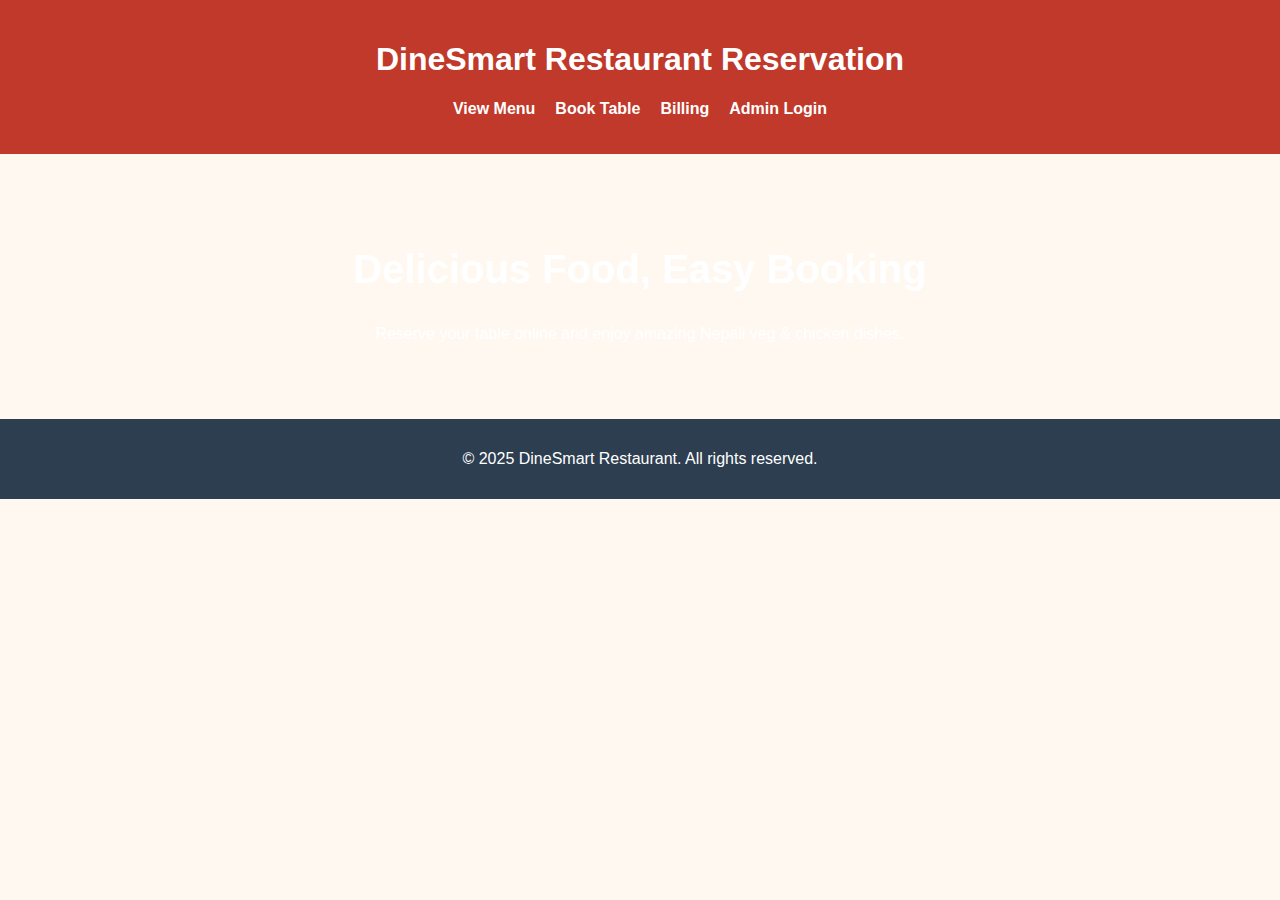
<file: index.html>
<!DOCTYPE html>
<html lang="en">
<head>
  <meta charset="UTF-8">
  <title>DineSmart - Home</title>
  <link rel="stylesheet" href="style.css">
</head>
<body>
  <header>
    <h1>DineSmart Restaurant Reservation</h1>
    <nav>
      <ul>
        <li><a href="viewmenu.html">View Menu</a></li>
        <li><a href="booktable.html">Book Table</a></li>
        <li><a href="billing.html">Billing</a></li>
        <li><a href="admin-login.html">Admin Login</a></li>
      </ul>
    </nav>
  </header>

  <main>
    <section class="hero">
      <h2>Delicious Food, Easy Booking</h2>
      <p>Reserve your table online and enjoy amazing Nepali veg & chicken dishes.</p>

    </section>
  </main>

  <footer>
    <p>&copy; 2025 DineSmart Restaurant. All rights reserved.</p>
  </footer>
</body>
</html>
</file>
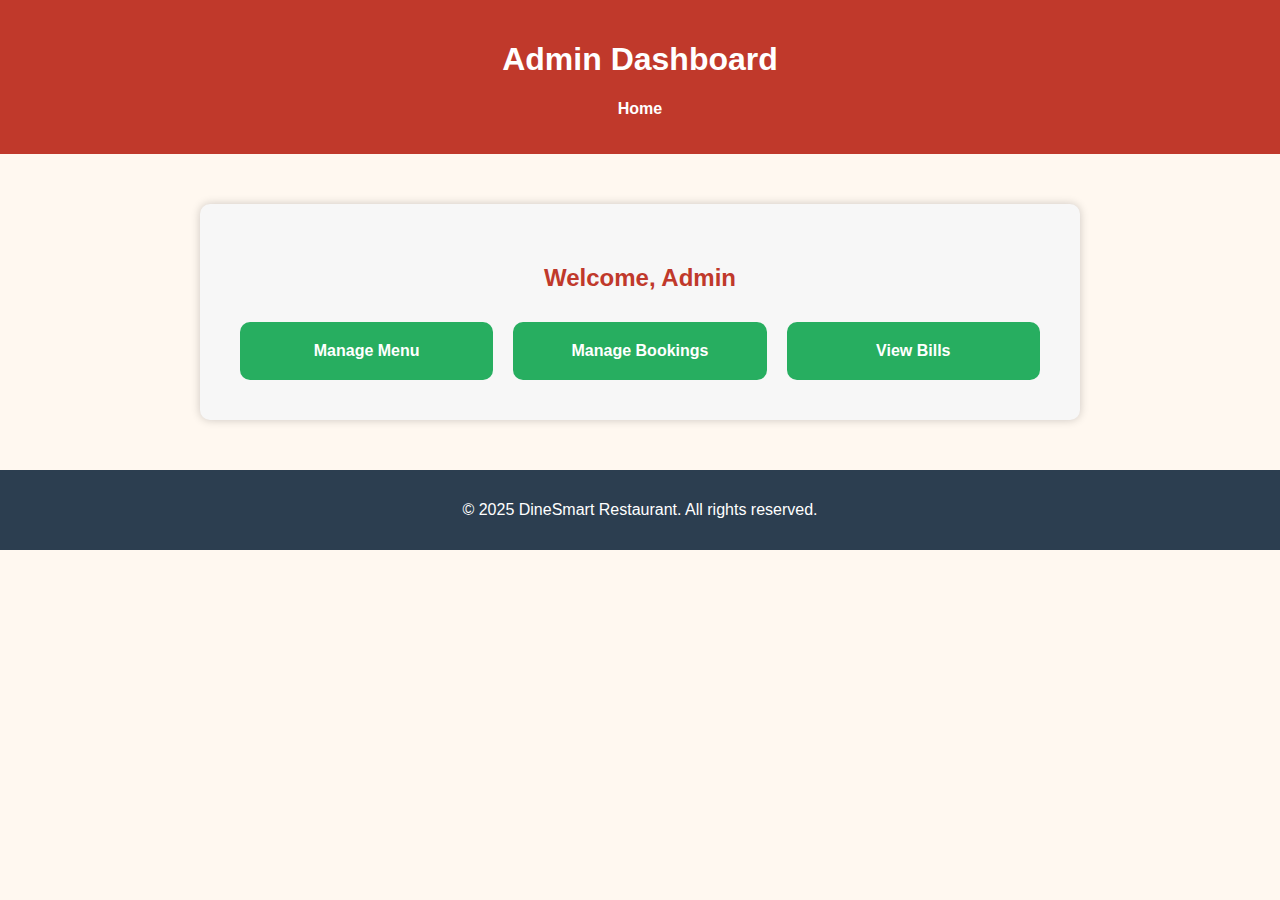
<file: admin-dashboard.html>
<!DOCTYPE html>
<html lang="en">
<head>
  <meta charset="UTF-8" />
  <title>Admin Dashboard - DineSmart</title>
  <link rel="stylesheet" href="style.css" />
  <style>
    .dashboard-container {
      max-width: 800px;
      margin: 50px auto;
      background-color: #f7f7f7;
      padding: 40px;
      border-radius: 10px;
      box-shadow: 0 0 10px rgba(0,0,0,0.2);
    }

    .dashboard-container h2 {
      text-align: center;
      color: #c0392b;
    }

    .dashboard-links {
      display: grid;
      grid-template-columns: repeat(auto-fit, minmax(200px, 1fr));
      gap: 20px;
      margin-top: 30px;
    }

    .dashboard-links a {
      display: block;
      padding: 20px;
      background-color: #27ae60;
      color: white;
      text-align: center;
      text-decoration: none;
      border-radius: 10px;
      font-weight: bold;
    }

    .dashboard-links a:hover {
      background-color: #219150;
    }
  </style>
</head>
<body>

<header>
  <h1>Admin Dashboard</h1>
  <nav>
    <ul>
      <li><a href="index.html">Home</a></li>
    </ul>
  </nav>
</header>

<main>
  <div class="dashboard-container">
    <h2>Welcome, Admin</h2>
    <div class="dashboard-links">
     <a href="admin-menu.php">Manage Menu</a>
<a href="admin-bookings.php">Manage Bookings</a>
<a href="admin-bills.php">View Bills</a>
    
    </div>
  </div>
</main>

<footer>
  <p>&copy; 2025 DineSmart Restaurant. All rights reserved.</p>
</footer>

</body>
</html>
</file>
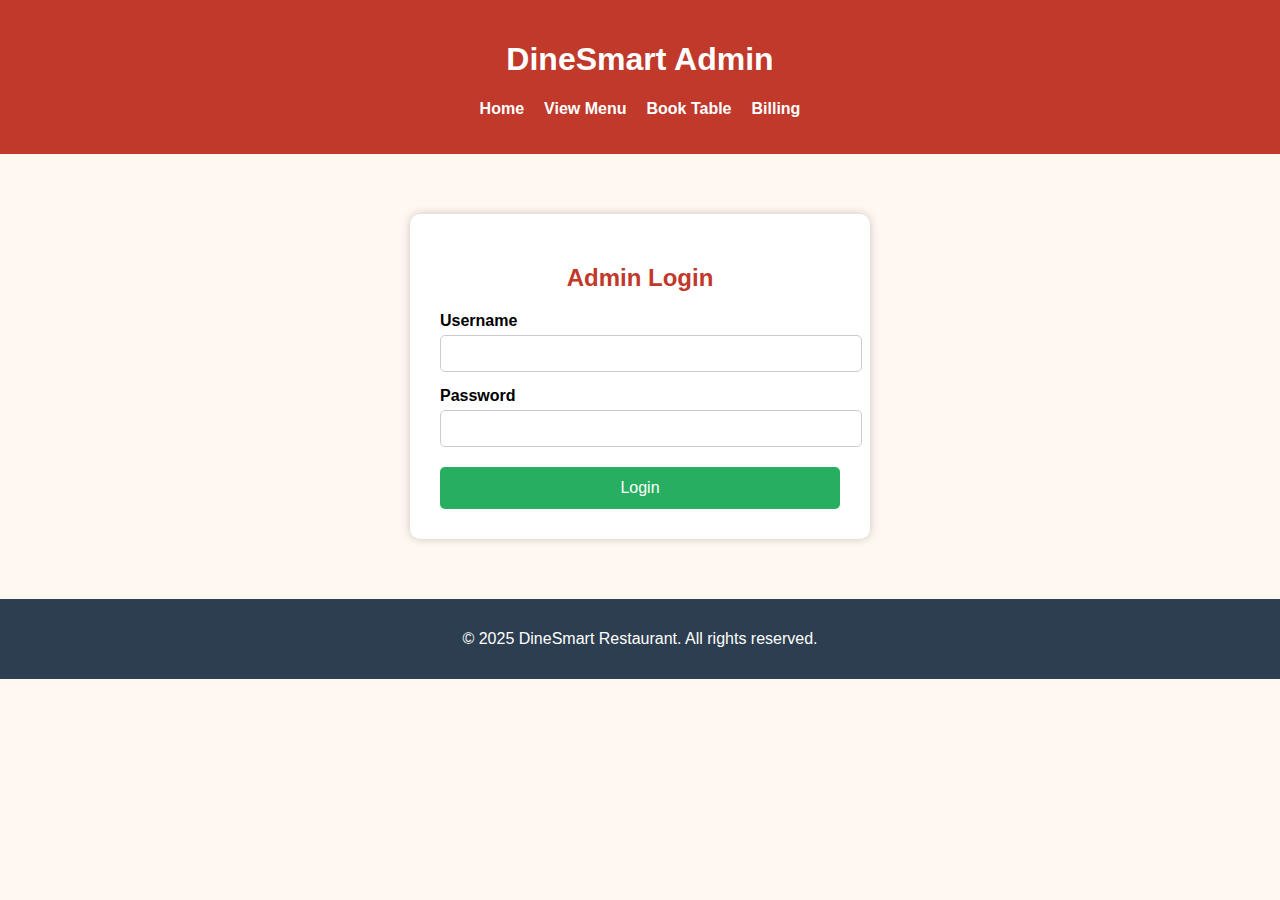
<file: admin-login.html>
<!DOCTYPE html>
<html lang="en">
<head>
  <meta charset="UTF-8" />
  <title>Admin Login - DineSmart</title>
  <link rel="stylesheet" href="style.css" />
  <style>
    .login-container {
      max-width: 400px;
      margin: 60px auto;
      background-color: #ffffff;
      padding: 30px;
      border-radius: 10px;
      box-shadow: 0 0 10px rgba(0,0,0,0.2);
    }

    .login-container h2 {
      text-align: center;
      color: #c0392b;
      margin-bottom: 20px;
    }

    .login-container label {
      font-weight: bold;
      display: block;
      margin-top: 15px;
    }

    .login-container input {
      width: 100%;
      padding: 10px;
      margin-top: 5px;
      border: 1px solid #ccc;
      border-radius: 5px;
    }

    .login-container button {
      width: 100%;
      padding: 12px;
      margin-top: 20px;
      background-color: #27ae60;
      border: none;
      color: white;
      font-size: 16px;
      border-radius: 5px;
      cursor: pointer;
    }

    .login-container button:hover {
      background-color: #219150;
    }
  </style>
</head>
<body>

<header>
  <h1>DineSmart Admin</h1>
  <nav>
    <ul>
      <li><a href="index.html">Home</a></li>
      <li><a href="viewmenu.html">View Menu</a></li>
      <li><a href="booktable.html">Book Table</a></li>
      <li><a href="billing.html">Billing</a></li>
    </ul>
  </nav>
</header>

<main>
  <div class="login-container">
    <h2>Admin Login</h2>
    <form onsubmit="return handleLogin()">
  <label for="username">Username</label>
  <input type="text" id="username" required>

  <label for="password">Password</label>
  <input type="password" id="password" required>

  <button type="submit">Login</button>
</form>

<script>
function handleLogin() {
  const username = document.getElementById("username").value;
  const password = document.getElementById("password").value;

  // TEMPORARY: default login
  if (username === "admin" && password === "admin123") {
    window.location.href = "admin-dashboard.html";
  } else {
    alert("Invalid login. Try admin / admin123");
  }

  return false; // Prevent form submission
}
</script>

  </div>
</main>

<footer>
  <p>&copy; 2025 DineSmart Restaurant. All rights reserved.</p>
</footer>

</body>
</html>
</file>
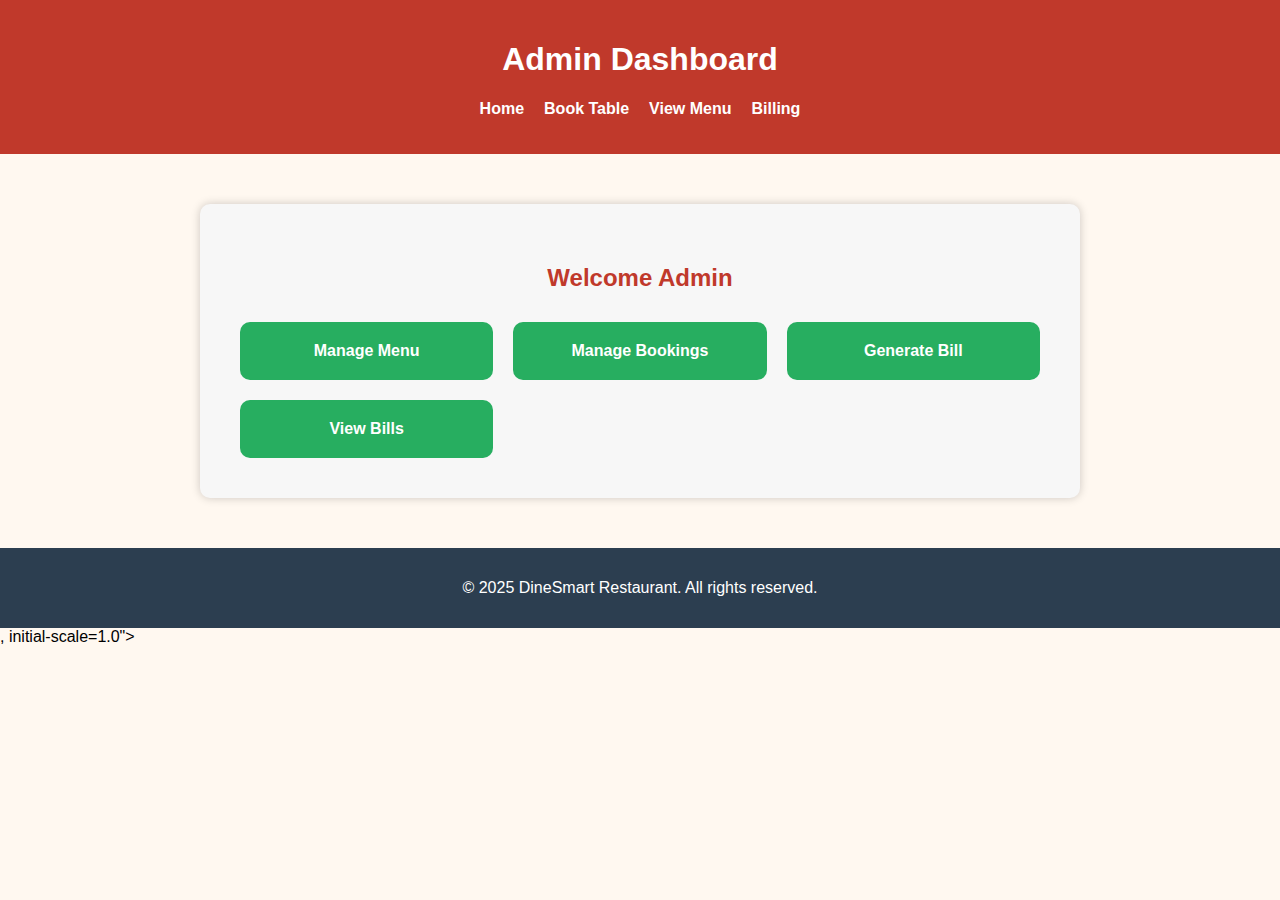
<file: admin.html>
<!DOCTYPE html>
<html lang="en">
<head>
    <meta charset="UTF-8">
    <meta name="viewport" content="width=<!DOCTYPE html>
<html lang="en">
<head>
  <meta charset="UTF-8" />
  <title>Admin Dashboard - DineSmart</title>
  <link rel="stylesheet" href="style.css" />
  <style>
    .dashboard-container {
      max-width: 800px;
      margin: 50px auto;
      background-color: #f7f7f7;
      padding: 40px;
      border-radius: 10px;
      box-shadow: 0 0 10px rgba(0,0,0,0.2);
    }

    .dashboard-container h2 {
      text-align: center;
      color: #c0392b;
    }

    .dashboard-links {
      display: grid;
      grid-template-columns: repeat(auto-fit, minmax(200px, 1fr));
      gap: 20px;
      margin-top: 30px;
    }

    .dashboard-links a {
      display: block;
      padding: 20px;
      background-color: #27ae60;
      color: white;
      text-align: center;
      text-decoration: none;
      border-radius: 10px;
      font-weight: bold;
    }

    .dashboard-links a:hover {
      background-color: #219150;
    }
  </style>
</head>
<body>

<header>
  <h1>Admin Dashboard</h1>
  <nav>
    <ul>
      <li><a href="index.html">Home</a></li>
       <li><a href="booktable.html">Book Table</a></li>
        <li><a href="menu.php">View Menu</a></li>
        <li><a href="admin-billing.php">Billing</a></li>
    </ul>
  </nav>
</header>

<main>
  <div class="dashboard-container">
    <h2>Welcome Admin</h2>
    <div class="dashboard-links">
      <a href="admin-menu.php">Manage Menu</a>
      <a href="admin-bookings.php">Manage Bookings</a>
      <a href="admin-billing.php">Generate Bill</a>

      <a href="admin-bills.php">View Bills</a>
    </div>
  </div>
</main>

<footer>
  <p>&copy; 2025 DineSmart Restaurant. All rights reserved.</p>
</footer>

</body>
</html>, initial-scale=1.0">
    <title>Document</title>
</head>
<body>
    
</body>
</html>
</file>
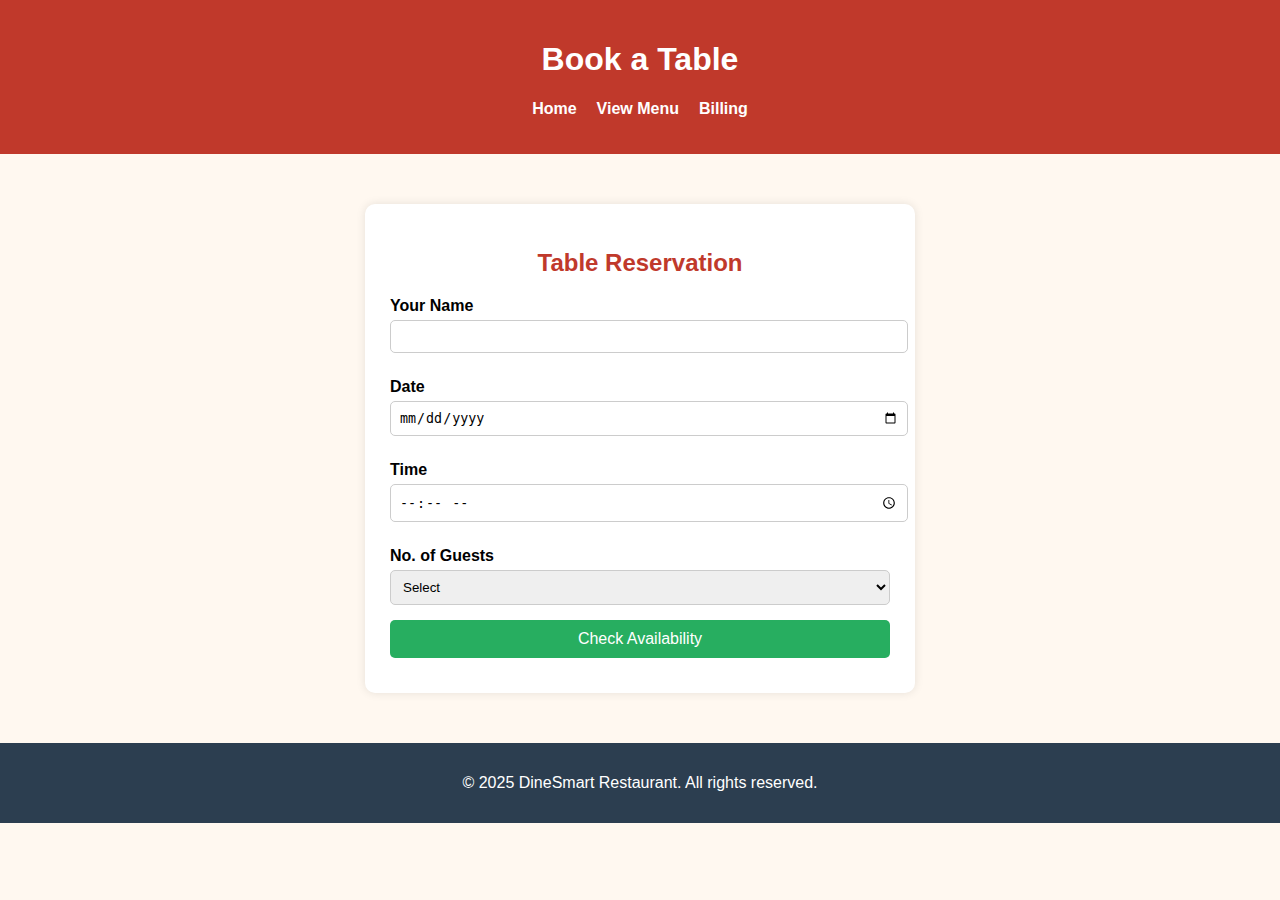
<file: booktable.html>
<!DOCTYPE html>
<html lang="en">
<head>
  <meta charset="UTF-8">
  <title>Book Table - DineSmart</title>
  <link rel="stylesheet" href="style.css">
  <style>
    .booking-form {
      background-color: #fff;
      max-width: 500px;
      margin: 50px auto;
      padding: 25px;
      border-radius: 10px;
      box-shadow: 0 0 10px rgba(0,0,0,0.1);
    }
    .booking-form h2 {
      color: #c0392b;
      margin-bottom: 20px;
      text-align: center;
    }
    .booking-form label {
      display: block;
      margin: 10px 0 5px;
      font-weight: bold;
    }
    .booking-form input,
    .booking-form select {
      width: 100%;
      padding: 8px;
      margin-bottom: 15px;
      border-radius: 5px;
      border: 1px solid #ccc;
    }
    .booking-form button {
      width: 100%;
      background-color: #27ae60;
      color: white;
      padding: 10px;
      font-size: 16px;
      border: none;
      border-radius: 5px;
      cursor: pointer;
    }
    #bookNowBtn {
      display: none;
      background-color: #2980b9;
      margin-top: 10px;
    }
    .status {
      text-align: center;
      font-weight: bold;
      margin-top: 10px;
    }
    .available {
      color: green;
    }
    .full {
      color: red;
    }
  </style>
</head>
<body>

<header>
  <h1>Book a Table</h1>
  <nav>
    <ul>
      <li><a href="index.html">Home</a></li>
       <li><a href="menu.php">View Menu</a></li>
       <li><a href="billing.php">Billing</a></li>
    </ul>
  </nav>
</header>

<main>
  <form class="booking-form" action="save_booking.php" method="POST">

  <h2>Table Reservation</h2>
  <label for="name">Your Name</label>
  <input type="text" id="name" name="name" required>

  <label for="date">Date</label>
  <input type="date" id="date" name="date" required>

  <label for="time">Time</label>
  <input type="time" id="time" name="time" required>

  <label for="guests">No. of Guests</label>
  <select id="guests" name="guests" required>
    <option value="">Select</option>
    <option value="1">1</option>
    <option value="2">2</option>
    <option value="3">3</option>
    <option value="4">4</option>
    <option value="5">5+</option>
  </select>

  <button type="button" onclick="checkAvailability(event)">Check Availability</button>
  <div class="status" id="status"></div>

  <button id="bookNowBtn" type="submit" style="display:none;">Book Now</button>
</form>

</main>

<footer>
  <p>&copy; 2025 DineSmart Restaurant. All rights reserved.</p>
</footer>

<script>
function checkAvailability(event) {
  const status = document.getElementById('status');
  const bookBtn = document.getElementById('bookNowBtn');
  const random = Math.random();

  if (random > 0.5) {
    status.textContent = "✅ Table is available! Please click 'Book Now' to confirm.";
    status.className = "status available";
    bookBtn.style.display = "block";
  } else {
    status.textContent = "❌ Sorry, tables are full at this time.";
    status.className = "status full";
    bookBtn.style.display = "none";
  }
}

</script>

</body>
</html>
</file>
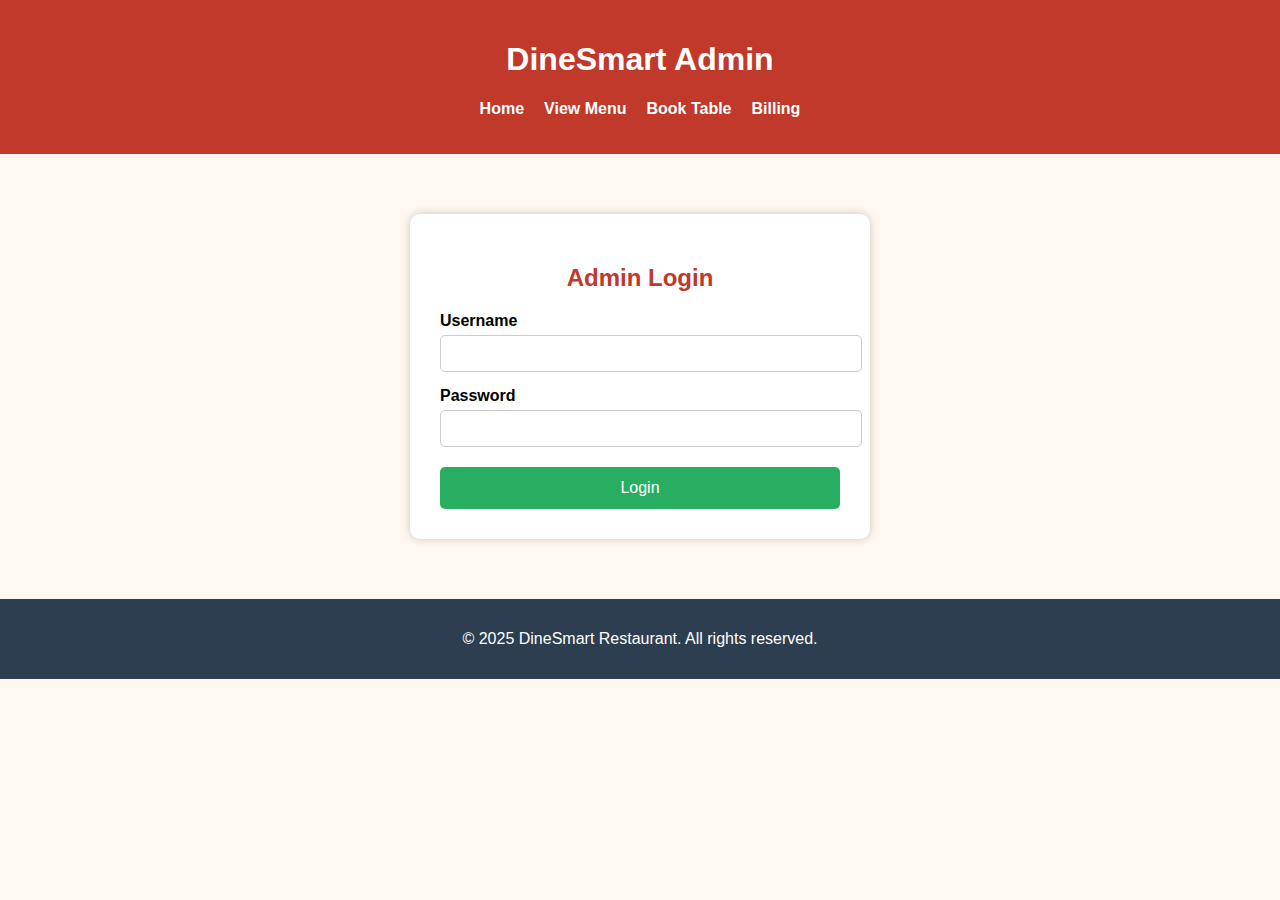
<file: Dine.html>
<!DOCTYPE html>
<html lang="en">
<head>
  <meta charset="UTF-8" />
  <title>Admin Login - DineSmart</title>
  <link rel="stylesheet" href="style.css" />
  <style>
    .login-container {
      max-width: 400px;
      margin: 60px auto;
      background-color: #ffffff;
      padding: 30px;
      border-radius: 10px;
      box-shadow: 0 0 10px rgba(0,0,0,0.2);
    }

    .login-container h2 {
      text-align: center;
      color: #c0392b;
      margin-bottom: 20px;
    }

    .login-container label {
      font-weight: bold;
      display: block;
      margin-top: 15px;
    }

    .login-container input {
      width: 100%;
      padding: 10px;
      margin-top: 5px;
      border: 1px solid #ccc;
      border-radius: 5px;
    }

    .login-container button {
      width: 100%;
      padding: 12px;
      margin-top: 20px;
      background-color: #27ae60;
      border: none;
      color: white;
      font-size: 16px;
      border-radius: 5px;
      cursor: pointer;
    }

    .login-container button:hover {
      background-color: #219150;
    }
  </style>
</head>
<body>

<header>
  <h1>DineSmart Admin</h1>
  <nav>
    <ul>
      <li><a href="index.html">Home</a></li>
      <li><a href="menu.php">View Menu</a></li>
      <li><a href="booktable.html">Book Table</a></li>
 <li><a href="billing.php">Billing</a></li>
    </ul>
  </nav>
</header>

<main>
  <div class="login-container">
    <h2>Admin Login</h2>
    <form onsubmit="return handleLogin()">
  <label for="username">Username</label>
  <input type="text" id="username" required>

  <label for="password">Password</label>
  <input type="password" id="password" required>

  <button type="submit">Login</button>
</form>

<script>
function handleLogin() {
  const username = document.getElementById("username").value;
  const password = document.getElementById("password").value;

  // TEMPORARY: default login
  if (username === "admin" && password === "admin123") {
    window.location.href = "admin-dashboard.html";
  } else {
    alert("Invalid login. Try admin / admin123");
  }

  return false; // Prevent form submission
}
</script>

  </div>
</main>

<footer>
  <p>&copy; 2025 DineSmart Restaurant. All rights reserved.</p>
</footer>

</body>
</html>
</file>
<file: style.css>
body {
  font-family: Arial, sans-serif;
  margin: 0;
  padding: 0;
  background: #fff8f0;
}

header {
  background-color: #c0392b;
  color: white;
  padding: 20px;
  text-align: center;
}

nav ul {
  list-style: none;
  padding: 0;
  display: flex;
  justify-content: center;
  gap: 20px;
}

nav ul li {
  display: inline;
}

nav ul li a {
  color: white;
  text-decoration: none;
  font-weight: bold;
}

.hero {
  text-align: center;
  padding: 60px 20px;
  background: url('https://images.unsplash.com/photo-1600891963935-c41e1f0b9c63') no-repeat center center/cover;
  color: white;
}

.hero h2 {
  font-size: 2.5em;
}

.hero .btn {
  background-color: #27ae60;
  color: white;
  padding: 10px 20px;
  text-decoration: none;
  font-size: 18px;
  border-radius: 5px;
  margin-top: 20px;
  display: inline-block;
}

footer {
  background-color: #2c3e50;
  color: white;
  text-align: center;
  padding: 15px;
}
.menu-section {
  background-color: #fefefe;
  margin: 30px auto;
  padding: 20px;
  width: 80%;
  border-radius: 10px;
  box-shadow: 0 0 10px rgba(0,0,0,0.1);
}

.menu-section h2 {
  color: #c0392b;
  margin-bottom: 15px;
}

.menu-section ul {
  list-style-type: square;
  padding-left: 20px;
}

.menu-section ul li {
  font-size: 18px;
  margin-bottom: 8px;
}
</file>
